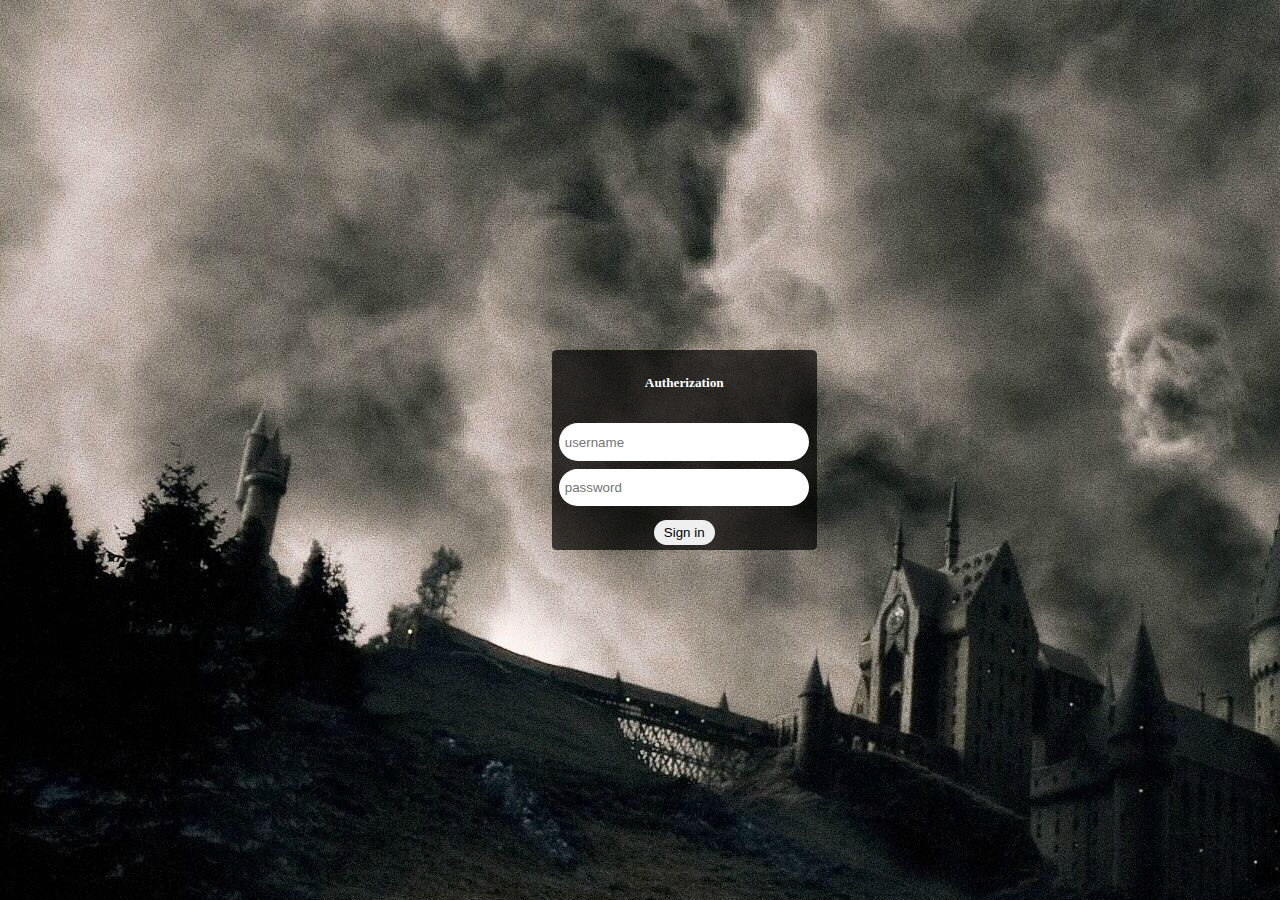
<file: register.html>
<!DOCTYPE html>
<html>
<head>
    <meta charset="UTF-8">
    <meta http-equiv="X-UA-Compatible" content="IE=edge">
    <meta name="viewport" content="width=device-width, initial-scale=1.0">
    <title>Harry Pooter Register</title>
    <link rel="stylesheet" href="css/register.css">
</head>
<body>
    <div class="container">
        <form > 
            <div class="card">
                <div class="card-header">
                    <h5 class="card-title">Autherization</h5>
                </div>
                <div class="card-body">
                    <div class="mb-3">
                        <input type="text" class=" username" placeholder="username">
                    </div>
                    <div class="mb-3">
                        <input type="password" class=" password" placeholder="password">
                    </div>
                </div>
                <div class="card-footer text-center">
                    <button class="btn ">Sign in</button>
                </div>

            </div>
        </form>
    </div>
    
    <script src="js/register.js"></script>
</body>
</html>
</file>
<file: css/register.css>
body{
    margin: 0;
    padding: 0;
}
.container{
    width: 100%;
    height: 100vh;
    display: flex;
    justify-content: center;
    align-items: center;
    background: url('../img/556449.jpg');
}


.card{
    border-radius: 2%;
    text-align: center;
    width: 150%;
    background-color: rgba(0, 0, 0, 0.699);
}
.card-header{
    padding: 1%;
}
.card-title{
    color: white;
}
.mb-3{
    margin:3% 0%;
}
.username{
    width: 90%;
    height: 3vh;
    padding: 2%;
    border: 0px solid;
    border-radius: 100px;
}
.password{
    width: 90%;
    height: 3vh;
    padding: 2%;
    border: 0px solid;
    border-radius: 100px;
}
.card-footer{
    padding: 2%;
}
.btn{
    padding: 2% 4%;
    border: 0px;
    border-radius: 200px;
}
</file>
